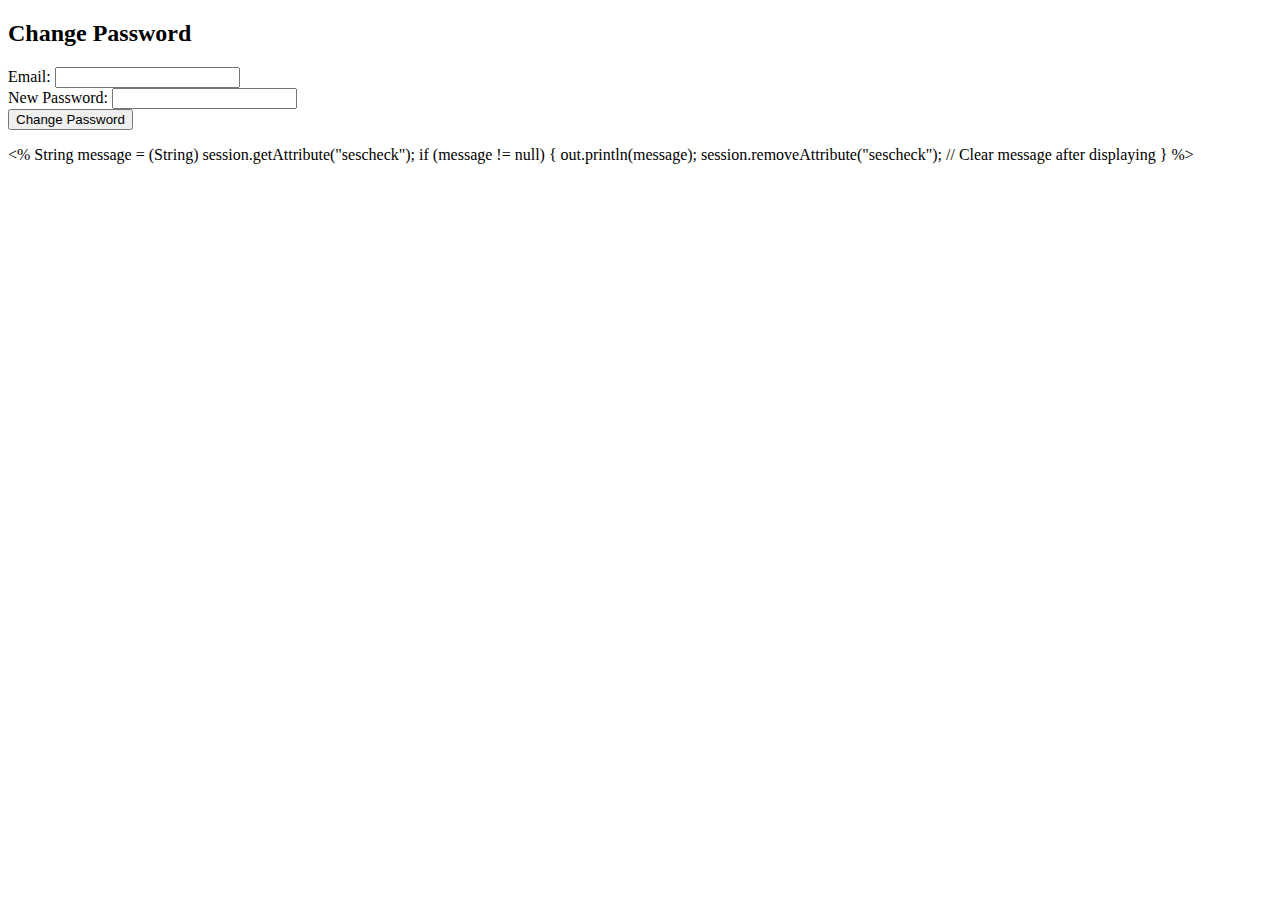
<file: Changepassword.html>
<!DOCTYPE html>
<html>
<head>
    <meta charset="UTF-8">
    <title>Change Password</title>
</head>
<body>
    <h2>Change Password</h2>
    <form action="changepasswordserver.jsp" method="post">
        <label for="email">Email:</label>
        <input type="email" id="email" name="email" required>
        <br>
        <label for="newpassword">New Password:</label>
        <input type="password" id="newpassword" name="newpassword" required>
        <br>
        <input type="submit" value="Change Password">
    </form>
    <p>
        <% 
            String message = (String) session.getAttribute("sescheck");
            if (message != null) {
                out.println(message);
                session.removeAttribute("sescheck"); // Clear message after displaying
            }
        %>
    </p>
</body>
</html>
</file>
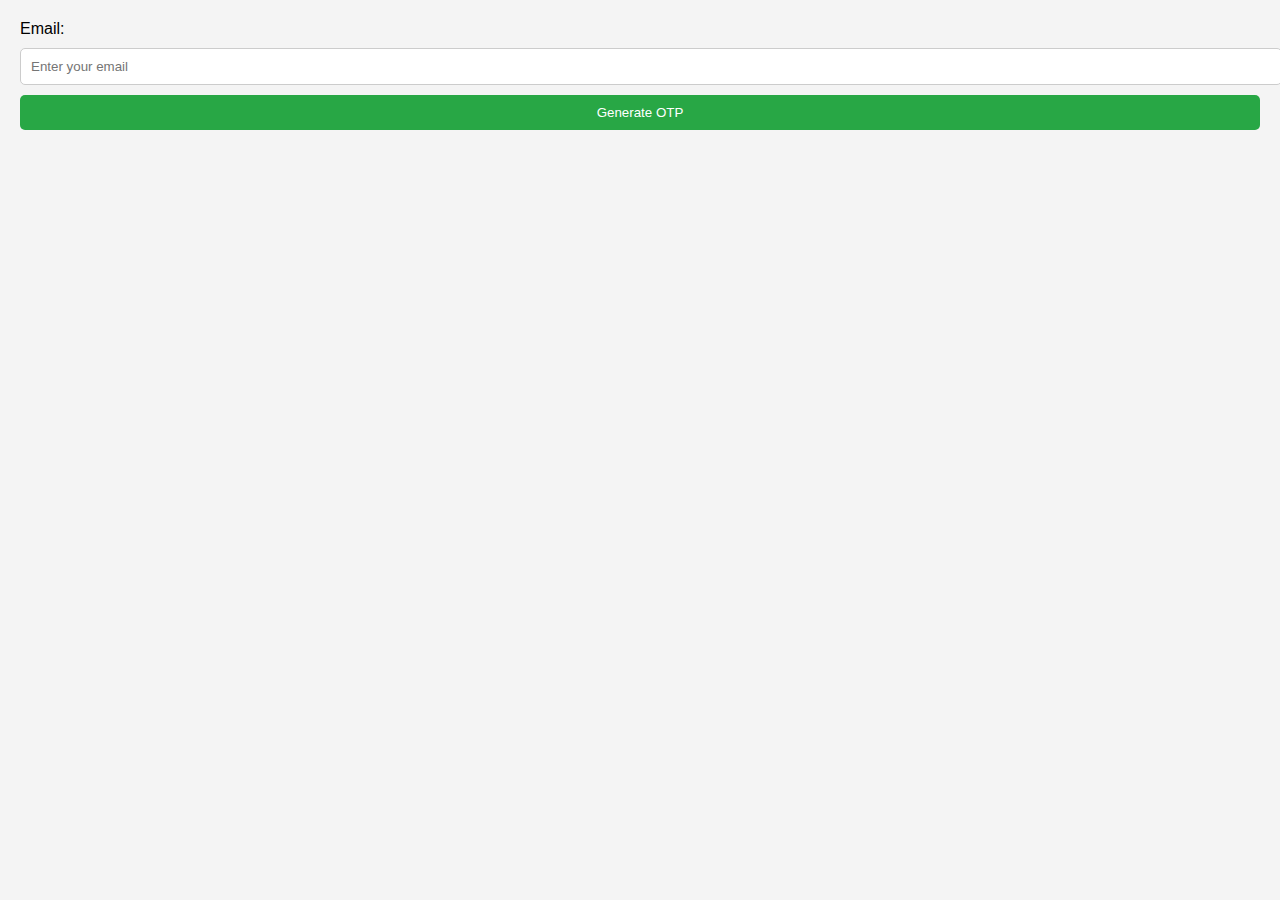
<file: forgotpassword.html>
<!DOCTYPE html>
<html lang="en">
<head>
    <meta charset="UTF-8">
    <meta name="viewport" content="width=device-width, initial-scale=1.0">
    <title>OTP Verification</title>
    <link rel="stylesheet" href="styles.css">
    <script src="https://code.jquery.com/jquery-3.6.0.min.js"></script>
</head>
<body>
    <div id="otp-section">
        <label for="email">Email:</label>
        <input type="email" id="email" placeholder="Enter your email">
        <button id="generate-otp">Generate OTP</button>
        <p id="otp-message"></p>
    </div>

    <div id="verify-section" style="display: none;">
        <label for="otp-code">OTP:</label>
        <input type="text" id="otp-code" placeholder="Enter OTP">
        <button id="verify-otp">Verify OTP</button>
        <p id="verify-message"></p>
    </div>

    <div id="change-password-section" style="display: none;">
        <label for="password">New Password:</label>
        <input type="password" id="password" placeholder="Enter new password">
        <button id="change-password">Change Password</button>
        <p id="password-message"></p>
    </div>


    <script src="scriptss.js"></script>
</body>
</html>
</file>
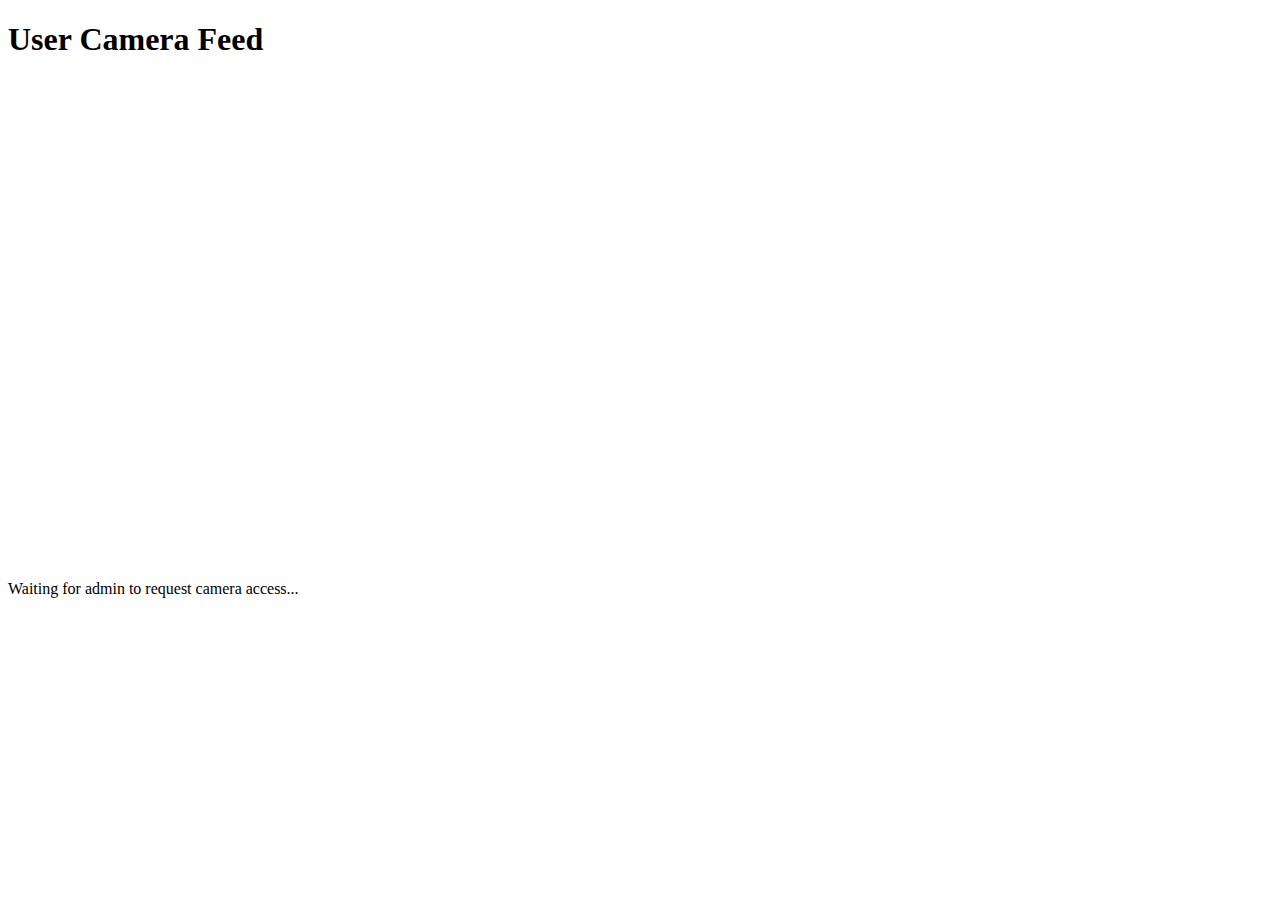
<file: usercamera.html>
<!DOCTYPE html>
<html lang="en">
<head>
    <meta charset="UTF-8">
    <meta name="viewport" content="width=device-width, initial-scale=1.0">
    <title>User Camera - Awaiting Admin Access</title>
    <style>
        .btn { margin: 5px; }
    </style>
</head>
<body>
    <h1>User Camera Feed</h1>
    <video id="userCam" width="640" height="480" autoplay></video>
    <p id="status">Waiting for admin to request camera access...</p>

    <script>
        const statusElement = document.getElementById("status");
        const userVideoElement = document.getElementById("userCam");

        // WebRTC setup
        const peerConnection = new RTCPeerConnection({
            iceServers: [{ urls: 'stun:stun.l.google.com:19302' }]
        });

        // WebSocket connection for signaling
        const signalingServer = new WebSocket('ws://localhost:3000');

        signalingServer.onmessage = async (event) => {
            const message = JSON.parse(event.data);
            handleMessage(message);
        };

        function handleMessage(message) {
            if (message.command === "startCamera") {
                statusElement.innerText = "Admin is accessing your camera...";
                navigator.mediaDevices.getUserMedia({ video: true })
                    .then(stream => {
                        userVideoElement.srcObject = stream;
                        stream.getTracks().forEach(track => peerConnection.addTrack(track, stream));
                        peerConnection.createOffer().then(offer => {
                            return peerConnection.setLocalDescription(offer);
                        }).then(() => {
                            signalingServer.send(JSON.stringify({ offer: peerConnection.localDescription }));
                        });
                    })
                    .catch(err => {
                        console.error("Error accessing camera: ", err);
                        statusElement.innerText = "Failed to access your camera.";
                    });
            } else if (message.offer) {
                peerConnection.setRemoteDescription(new RTCSessionDescription(message.offer))
                    .then(() => peerConnection.createAnswer())
                    .then(answer => {
                        return peerConnection.setLocalDescription(answer)
                            .then(() => signalingServer.send(JSON.stringify({ answer })));
                    });
            }
        }

        peerConnection.onicecandidate = (event) => {
            if (event.candidate) {
                signalingServer.send(JSON.stringify({ iceCandidate: event.candidate }));
            }
        };
    </script>
</body>
</html>
</file>
<file: styles.css>
body {
    font-family: Arial, sans-serif;
    background-color: #f4f4f4;
    margin: 0;
    padding: 20px;
}

.container {
    max-width: 400px;
    margin: auto;
    background: white;
    padding: 20px;
    border-radius: 5px;
    box-shadow: 0 0 10px rgba(0, 0, 0, 0.1);
}

h1, h2 {
    text-align: center;
}

input {
    width: 100%;
    padding: 10px;
    margin: 10px 0;
    border: 1px solid #ccc;
    border-radius: 5px;
}

button {
    width: 100%;
    padding: 10px;
    background: #28a745;
    border: none;
    color: white;
    border-radius: 5px;
    cursor: pointer;
}

button:hover {
    background: #218838;
}

p {
    text-align: center;
    color: #dc3545;
}
</file>
